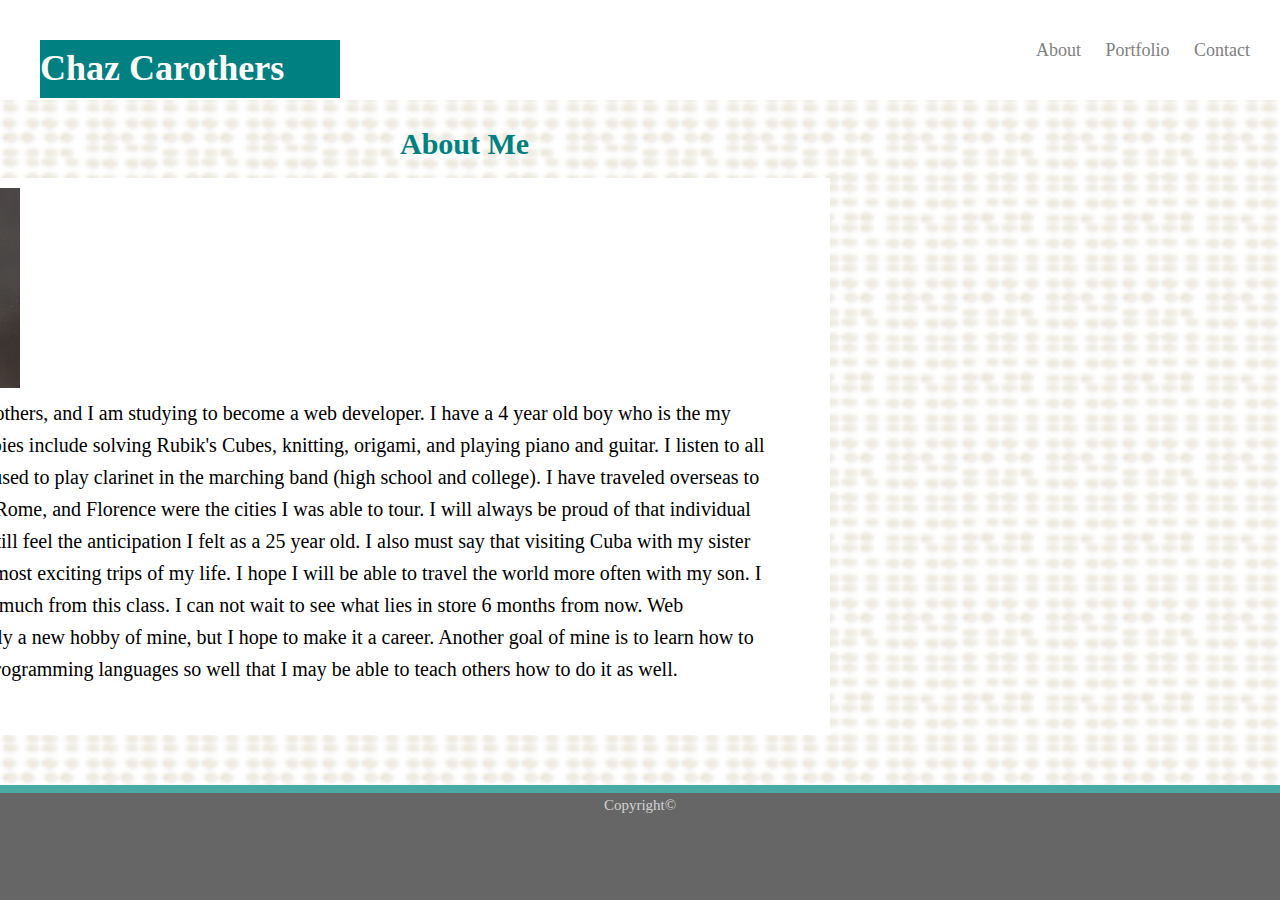
<file: index.html>
<!DOCTYPE html>

<html lang="en">

<head>
    <meta charset="utf-8">

    <title>About Me</title>
    <link rel="stylesheet" href="assets/css/style.css">


</head>


<body>
   <section class="content">
<div class="wrapper">
<h1>Chaz Carothers</h1>

</div>

<div class="header">

<ul class="menu">
<a href="index.html">About</a>
<a href="gallery.html">Portfolio</a>
<a href="contact.html">Contact</a>

</ul>
</div>



<div class="main">

<h2> About Me </h2>
  

<div id="content">
    <img src="assets/images/headshot.jpg" alt="Chaz Carothers" height= "200" width="200"/>
  <p>My name is Chaz Carothers, and I am studying to become a web developer. I have a 4 year old boy who is the my entire world! My hobbies include solving Rubik's Cubes, knitting, origami, and playing piano and guitar. I listen to all types of music, and I used to play clarinet in the marching band (high school and college). I have traveled overseas to Italy by myself. Pisa, Rome, and Florence were the cities I was able to tour. I will always be proud of that individual journey I took. I can still feel the anticipation I felt as a 25 year old. I also must say that visiting Cuba with my sister was by far one of the most exciting trips of my life. I hope I will be able to travel the world more often with my son. I have been learning so much from this class. I can not wait to see what lies in store 6 months from now. Web development is not only a new hobby of mine, but I hope to make it a career. Another goal of mine is to learn how to code using different programming languages so well that I may be able to teach others how to do it as well. </p>
  
 

</div>
</div>

</div>
</section>
<footer id="Copyright">Copyright©


</footer>
   

</body>

</html>
</file>
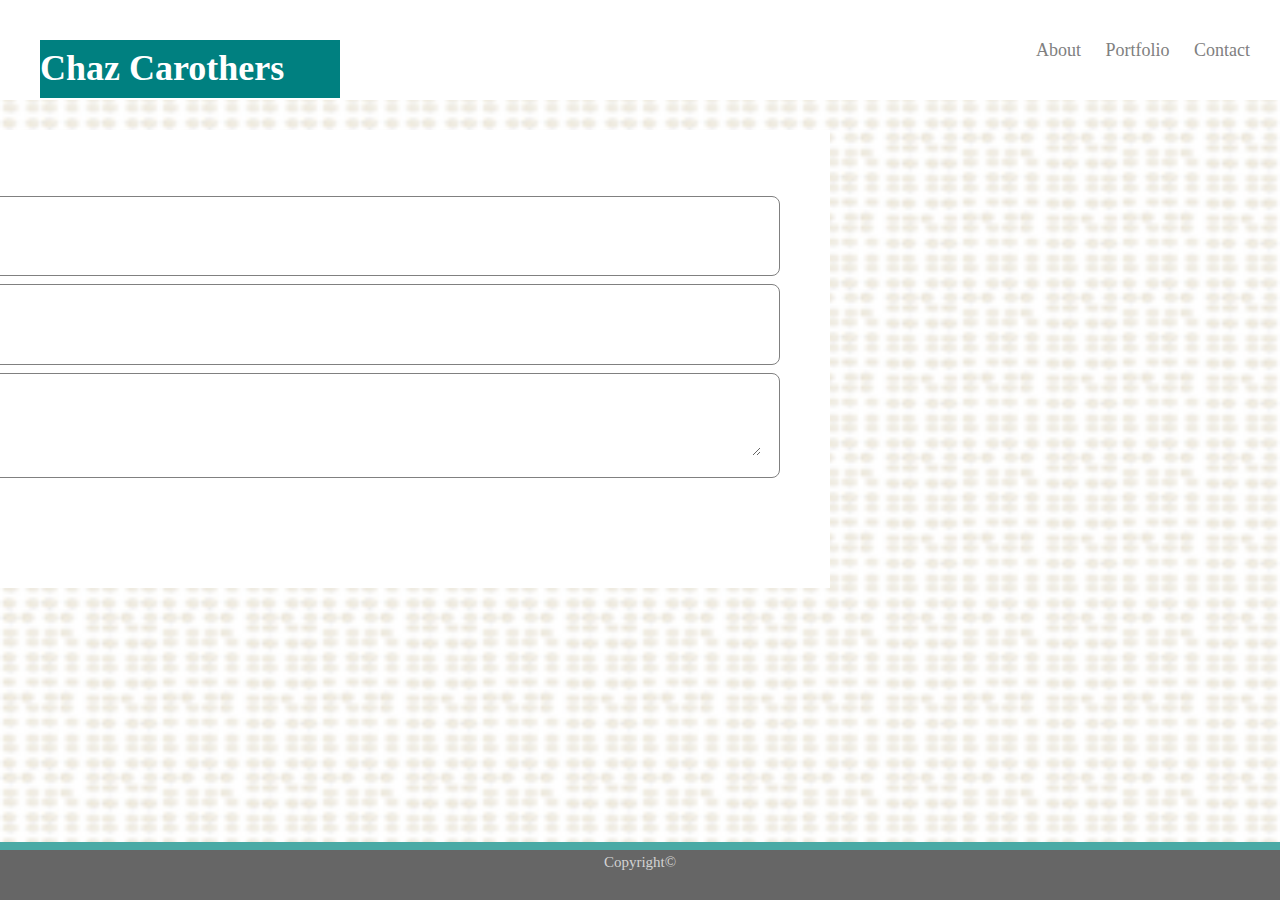
<file: contact.html>
<!DOCTYPE html>

<html lang="en">

<head>
    <meta charset="utf-8">

    <title>Contact</title>
    <link rel="stylesheet" href="assets/css/contact.css">


</head>


<body>
   <section class="content">
<div class="wrapper">
<h1>Chaz Carothers</h1>


</div>

<div class="header">

 
<ul class="menu">
    <a href="index.html">About</a>
    <a href="gallery.html">Portfolio</a>
    <a href="contact.html">Contact</a>
    
    </ul>
</div>



<div class="main">

<div id="content">
<h2 id="Contact">Contact</h2>


  
<div class="txtb">
<label>Name :</label>
    <input type="text" name="" value="" placeholder="Enter Your Name">
</div>

<div class="txtb">
  <label>Email :</label>
  <input type="email" name="" value="" placeholder="Enter Your Email">
 </div>

 <div class="txtb">
     <label>Message :</label>
     <textarea></textarea>
 </div>

<a class="btn">Submit</a>

</div>

</section>
<footer id="Copyright">Copyright©


</footer>
   

</body>

</html>
</file>
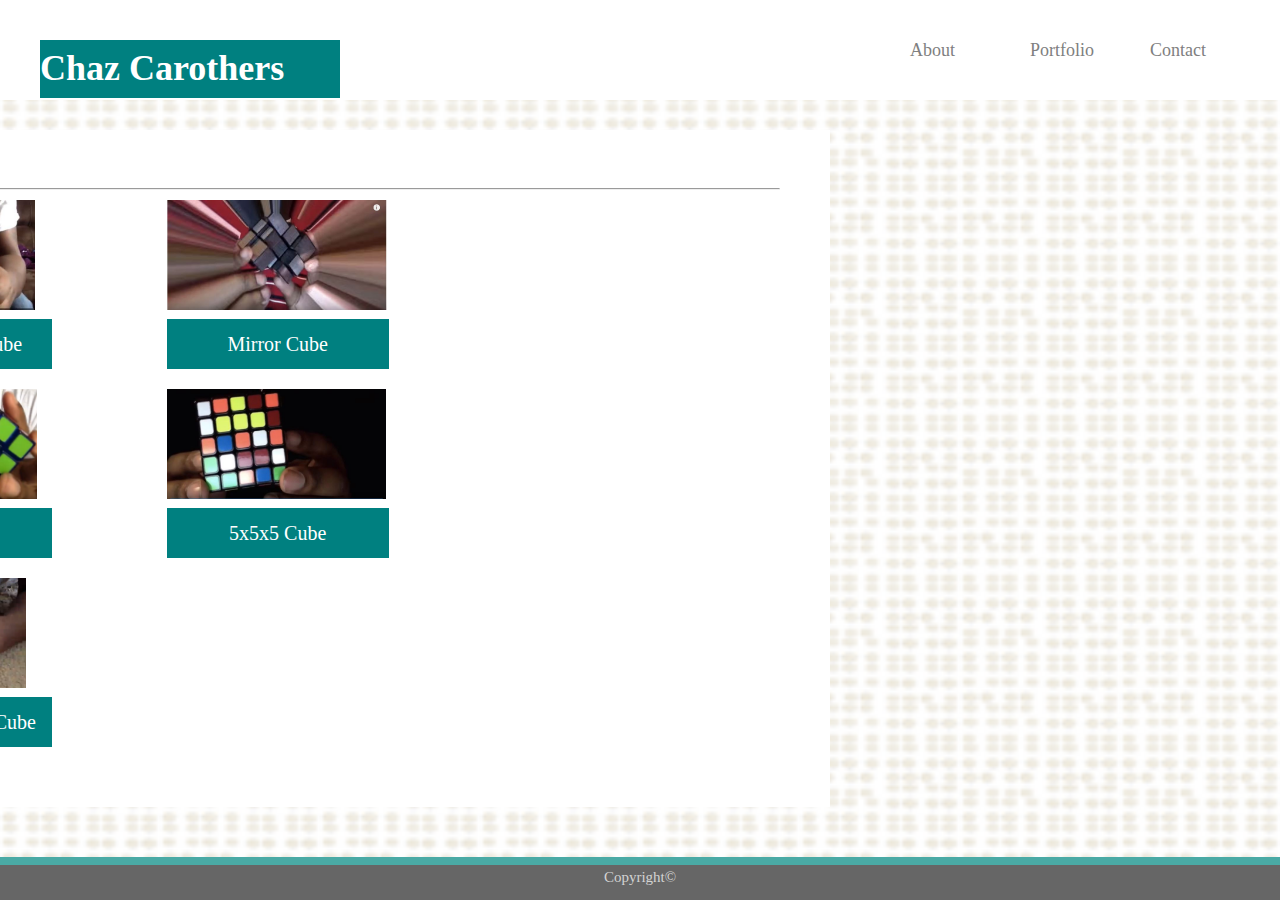
<file: gallery.html>
<!DOCTYPE html>

<html lang="en">

<head>
    <meta charset="utf-8">

    <title>Portfolio</title>
    <link rel="stylesheet" href="assets/css/gallery.css">


</head>


<body>
   <section class="content">
<div class="wrapper">
<h1>Chaz Carothers</h1>

</div>

<div class="header">

    <ul class="menu">
        <a href="index.html">About</a>
        <a href="gallery.html">Portfolio</a>
        <a href="contact.html">Contact</a>
        
        </ul>
</div>

<div class="main">

<div id="content">

<div class="row">
        <div class="col-sm-8" id="portfolio">
            <h2>Portfolio</h2>
            <hr>   
            <ul>
                <li>
                    <a href="https://www.youtube.com/watch?v=fFzMJxMpLJY"><img src="assets/images/3x3.JPG" height="110px"/> 
                    <div class="portLabel">3x3x3 Rubik's Cube</div>   
                    </a>
                </li>
                <li>
                    <a href="https://www.youtube.com/watch?v=98-k6CDlVxU"><img src="assets/images/mirror.JPG" height="110px"/> 
                    <div class="portLabel">Mirror Cube</div>
                    </a>
                </li>
                <li>
                    <a href="https://www.youtube.com/watch?v=-CMChjfUr4k"><img src="assets/images/4x4.PNG" height="110px"/> 
                    <div class="portLabel">4x4x4 Cube</div>
                    </a>
                </li>
                <li> 
                    <a href="https://www.youtube.com/watch?v=X7eIq6UrvqQ"><img src="assets/images/5x5x5.JPG" height="110px"/> 
                    <div class="portLabel">5x5x5 Cube</div>
                    </a>
                </li>
                <li>
                    <a href="https://www.youtube.com/watch?v=tWKo6zJGkCU"><img src="assets/images/7x7.jpg" height="110px"/> 
                    <div class="portLabel">7x7x7 Shengshou Cube</div>
                    </a>
                </li>
            </ul>  
        </div>

</section>

<footer id="Copyright">Copyright©
</footer>
</body>
</html>
</file>
<file: assets/css/style.css>
body{

        background:url('img.jpg') no-repeat center center fixed;
        -webkit-background-size:cover;
        -moz-background-size:cover;
        -o-background-size:cover;
        background-size:cover;
    
    
    }

    *{
        margin: 0;
        padding: 0;
        font-family: Georgia, 'Times New Roman', Times, serif;
        
        }

html {
    height: 100%;
}

.header{
    height: 100px;
    background:white;
    padding:0 20px;
}

.wrapper{
    background-color: teal;
    color: white;
    margin: 40px;
    padding: 0;
    width: 300px;
    float: left;
    position: fixed;
}

.menu{
    float: right;
    line-height: 100px;
    }
    
    .menu a{
        color: grey;
        text-transform: none;
        text-decoration: none;
        padding: 0 10px;
    }
    



.main{

    color:teal;
    font-family: Georgia, 'Times New Roman', Times, serif;
    font-size: 20px;
    margin: 10px 200px 200px 200px;
    padding: 10px 200px 200px 200px;
}


#content{
    background-color: white;
    color:black;
    font-family: Arial, Helvetica, sans-serif;
    font-size: 20px;
    width:960px;
    margin: 10px 50px 50px 50px;
    padding: 10px 50px 50px 50px;
    float: right;
}


body{
    margin: 0;
    font-family: Georgia, 'Times New Roman', Times, serif;
    font-size: 1.125em;
    line-height:1.6;
    color:black;

    height: 100vh;

    display: flex;
    flex-direction: column;

}


#div {
    background:url(img.jpg);
}

.content{
    flex:1;

}

#Copyright{
    background-color: #666666;
    color: lightgrey;
    position: relative;
    height:250px;
    border-top: 8px solid #4aaaa5;
    margin-top: auto;
    clear: both;
    font-size: 15px;
    text-align: center;
    

}
</file>
<file: assets/css/contact.css>
body{

    background:url("img.jpg") no-repeat center center fixed;
    -webkit-background-size:cover;
    -moz-background-size:cover;
    -o-background-size:cover;
    background-size:cover;
}

*{
    margin: 0;
    padding: 0;
    font-family: Georgia, 'Times New Roman', Times, serif;
    }

html {
height: 100%;
}


.header{
height: 100px;
background:white;
padding:0 20px;
}

.wrapper{
background-color: teal;
color: white;
margin: 40px;
padding: 0;
width: 300px;
float: left;
position: fixed;
}

.menu{
float: right;
line-height: 100px;
}

.menu a{
    color: grey;
    text-transform: none;
    text-decoration: none;
    padding: 0 10px;
}



.main{

color:teal;
font-family: Georgia, 'Times New Roman', Times, serif;
font-size: 20px;
margin: 10px 200px 200px 200px;
padding: 10px 200px 200px 200px;
}

.contact-form{
width: 85%;
max-width: 600px;
background: #f1f1f1;
position: absolute;
top: 50%;
left: 50%;
transform: translate(-50%, -50%);
padding: 30px 40px;
box-sizing: border-box;
border-radius: 8px;
text-align: center;
box-shadow: 0 0 20px #000000b3;
font-family: Arial, Helvetica, sans-serif;
}

.contact-form h1{
margin-top: 0;
font-weight: 200;
}

.txtb{
    border:1px solid grey;
    margin: 8px 0;
    padding: 12px 18px;
    border-radius: 8px;
}

.txtb label{
display: block;
text-align: left;
color: #333;
text-transform: uppercase;
font-size: 14px;
}

.txtb input, .txtb textarea{
width: 100%;
border: none;
background: none;
outline: none;
font-size: 18px;
margin-top: 6px;
}

.btn{
display: block;
background: teal;
padding: 10px 0;
color: white;
text-transform: uppercase;
cursor: pointer;
margin-top: 8px;
width: 10%;
text-align: center;
}



#content{
background-color: white;
color:black;
font-family: Arial, Helvetica, sans-serif;
font-size: 20px;
width:960px;
margin: 10px 50px 50px 50px;
padding: 10px 50px 50px 50px;
float: right;
}

.h2{
    color:teal;
}


body{
margin: 0;
font-family: Georgia, 'Times New Roman', Times, serif;
font-size: 1.125em;
line-height:1.6;
color:black;

height: 100vh;

display: flex;
flex-direction: column;

}


#div {
background:url(img.jpg);
}

.content{
flex:1;

}

#Copyright{
background-color: #666666;
color: lightgrey;
position: relative;
height:50px;
border-top: 8px solid #4aaaa5;
margin-top: auto;
clear: both;
font-size: 15px;
text-align: center;


}
</file>
<file: assets/css/gallery.css>
body{

    background:url('img.jpg') no-repeat center center fixed;
    -webkit-background-size:cover;
    -moz-background-size:cover;
    -o-background-size:cover;
    background-size:cover;
  


}

*{
    margin: 0;
    padding: 0;
    font-family: Georgia, 'Times New Roman', Times, serif;
    }

html {
height: 100%;
}

.header{
height: 100px;
background:white;
padding:0 20px;
}

.wrapper{
background-color: teal;
color: white;
margin: 40px;
padding: 0;
width: 300px;
float: left;
position: fixed;
}

.menu{
float: right;
line-height: 100px;
}

.menu a{
    color: grey;
    text-transform: none;
    text-decoration: none;
    padding: 0 10px;
    width: 100px;
    top: 0;
    
}



.main{

color:teal;
font-family: Georgia, 'Times New Roman', Times, serif;
font-size: 20px;
margin: 10px 200px 200px 200px;
padding: 10px 200px 200px 200px;
}

.h2{
    color:teal;
}

ul{
    list-style: none;
    margin: 0;
    padding: 0;

}

a{
    float:left;
    width: 33%;
    padding: 10px;
}

.img.border{
    border-right: 1px solid #dddddd;
    padding: 10px;
}

a{
    color: #777777;
    text-decoration: none;
    
}

.portLabel{
    width:70%;
    height: 50px;
    line-height: 50px;
    background: teal;
    color: white;
    text-align: center;
    
}

#content{
background-color: white;
color: teal;
font-family: Arial, Helvetica, sans-serif;
font-size: 20px;
width:960px;
margin: 10px 50px 50px 50px;
padding: 10px 50px 50px 50px;
float: right;
}



body{
margin: 0;
font-family: Georgia, 'Times New Roman', Times, serif;
font-size: 1.125em;
line-height:1.6;
color:black;
height: 100vh;
display: flex;
flex-direction: column;
}


#div {
background:url(img.jpg);
}

.content{
flex:1;

}

#Copyright{
background-color: #666666;
color: lightgrey;
position: relative;
height:100px;
border-top: 8px solid #4aaaa5;
margin-top: auto;
clear: both;
font-size: 15px;
text-align: center;
}
</file>
